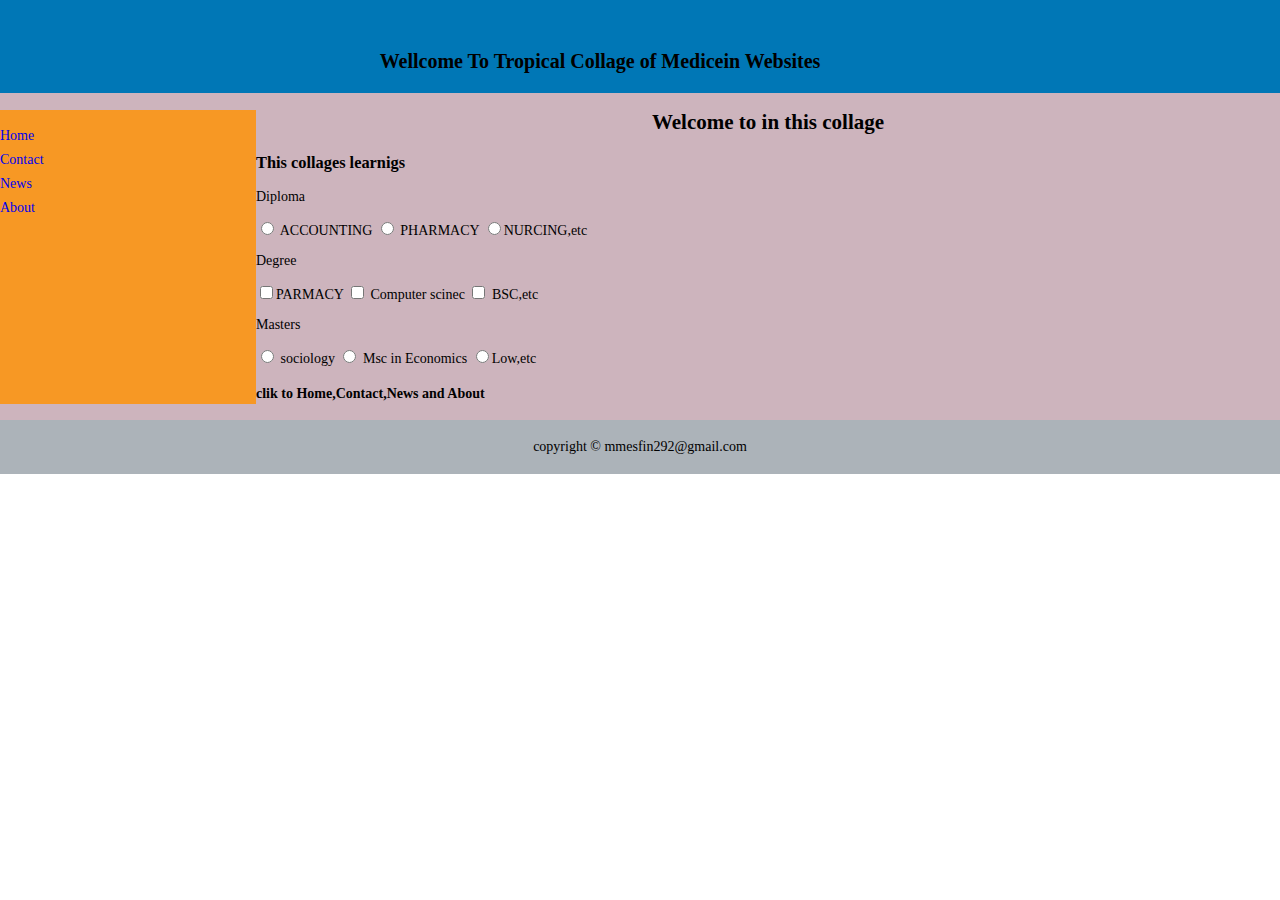
<file: index.html>
<html>
    <head>
        <title>website </title>
        <link rel="stylesheet" href="1.css">
         
    </head>
<body>

<div class="container">

<div class="header">

<h1>Wellcome To Tropical Collage of Medicein Websites</h1>

</div>

<div class="wrapper clearfix">

<div class="nav">

<ul>

<li><a href="home.html">Home</a></li>

<li><a href="contact.html">Contact</a></li>

<li><a href="News.html">News</a></li>

<li><a href="About.html">About</a></li>

</ul>



<div class="section">

</div>
</div>


<h2>Welcome to in this collage</h2>

<h3>This collages learnigs</h3>
<div CLASS="DIVE1">
    
        <p>Diploma</p>
      <input type="radio">  ACCOUNTING
       <input type="radio"> PHARMACY
        <input type="radio">NURCING,etc
    
</div>
<div CLASS="DIVE2">
    <P>Degree</P>
    
        <input type="checkbox">PARMACY
      <input type="checkbox">  Computer scinec
      <input type="checkbox">  BSC,etc
      
       <p>Masters</p>
      <input type="radio"> sociology 
       <input type="radio"> Msc in Economics
        <input type="radio">Low,etc
    <h4>clik to Home,Contact,News and About</h4>
    </div>
</div>

<div class="footer">

<p>copyright &copy; mmesfin292@gmail.com</p>

</div>

</div>

</body>
    </html>
</file>
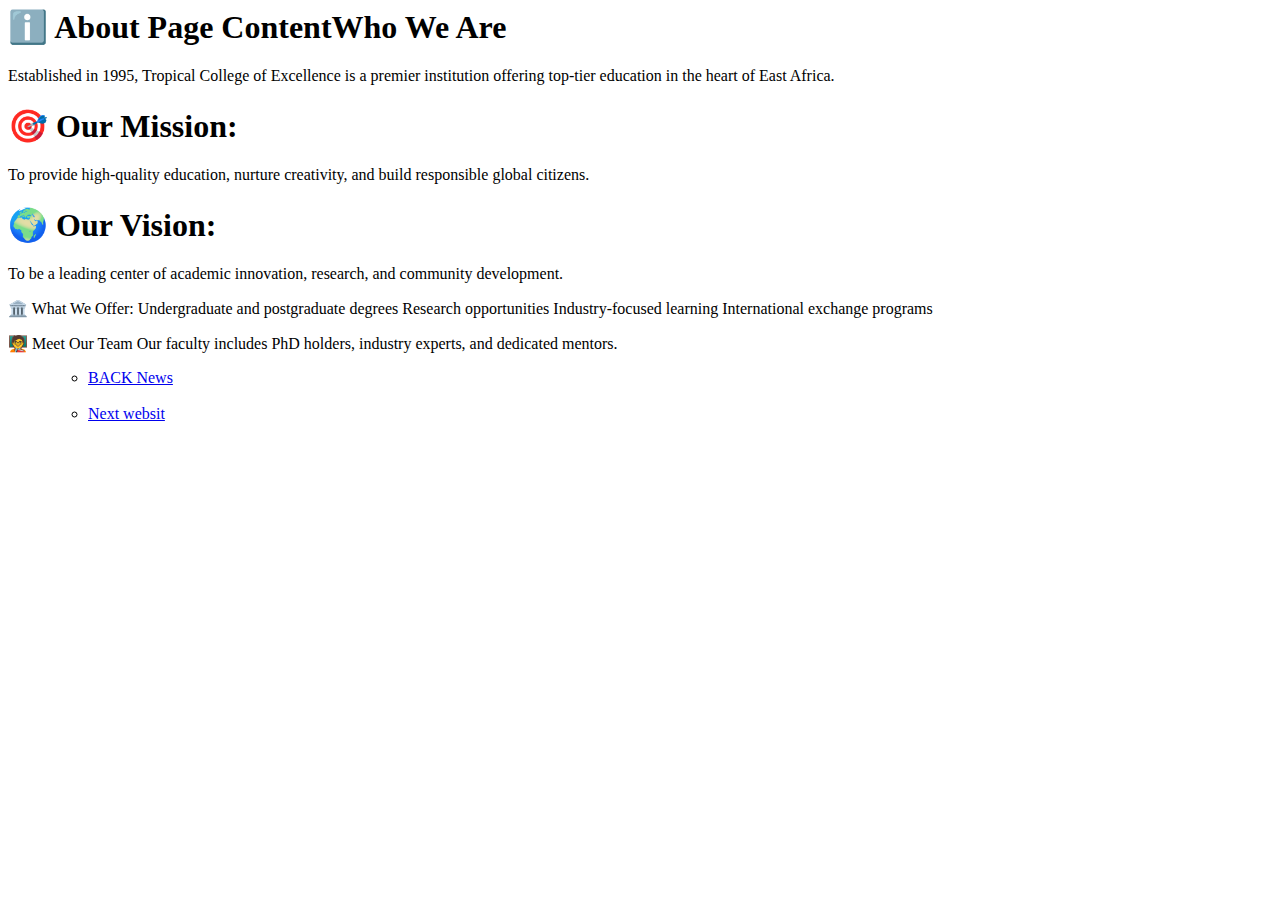
<file: about.html>
<html>
    <head>
        <title>about</title>
    </head>
     <body>
       <p>
<h1>ℹ️ About Page ContentWho We Are</h1>

Established in 1995, Tropical College of Excellence is a premier institution offering top-tier education in the heart of East Africa.</p>
<p>

<h1>🎯 Our Mission:</h1>
To provide high-quality education, nurture creativity, and build responsible global citizens.</p>
<p>
    <h1>🌍 Our Vision:</h1>
To be a leading center of academic innovation, research, and community development.</p>

<p>🏛️ What We Offer:

Undergraduate and postgraduate degrees

Research opportunities

Industry-focused learning

International exchange programs</p>

<p>
    
🧑‍🏫 Meet Our Team
Our faculty includes PhD holders, industry experts, and dedicated mentors.

           
           
       </p>  
         
         
         
         
    <ul>
    <ul>
     <li><a href="news.html">BACK News</a></li><br>
     <li><a href="index.html">Next websit</a></li><br>
     </ul>
     </body>
     </html>
</file>
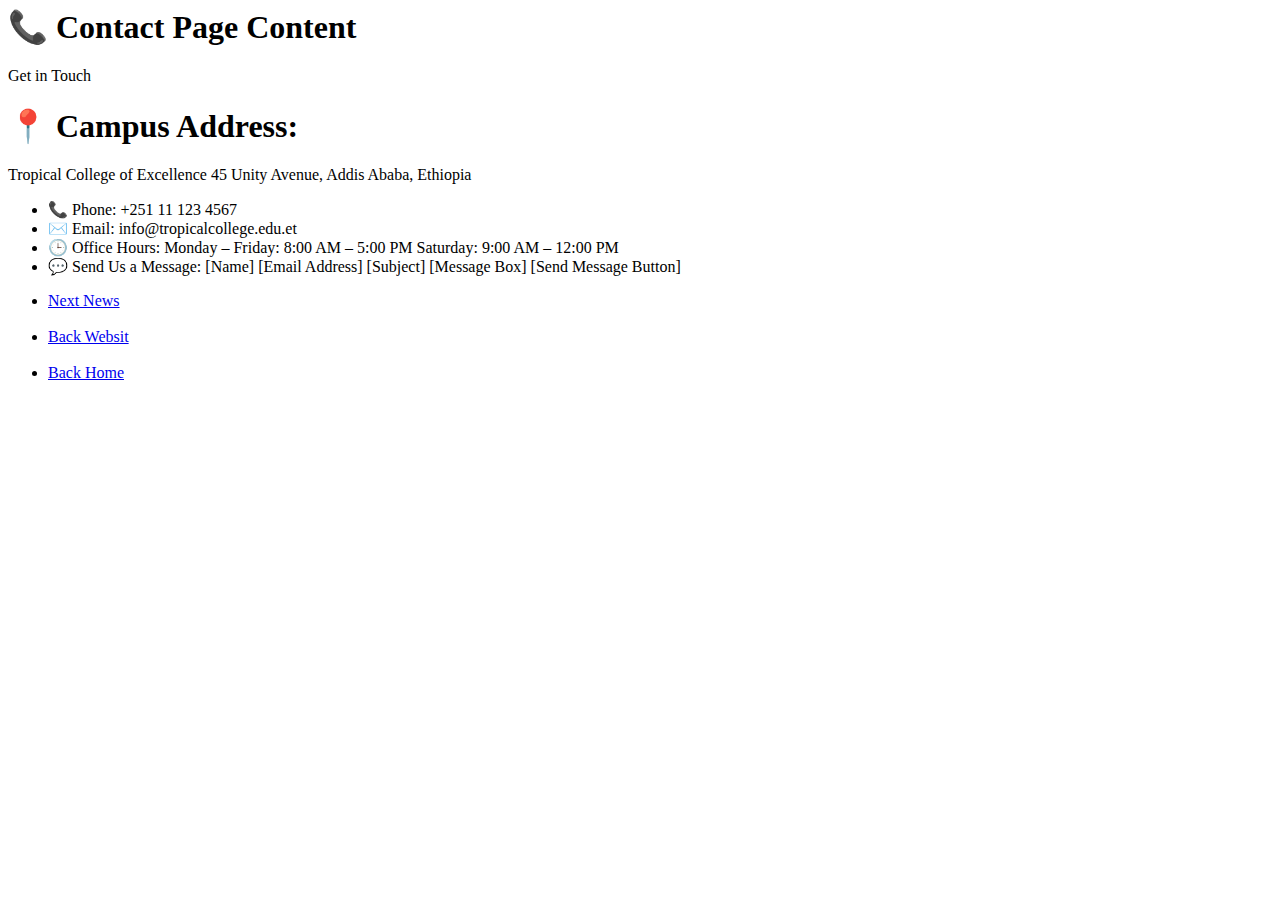
<file: contact.html>
<html>
   <head>
       <title>contact</title>
   </head>
   <body>
       
       <p> 
           
          <h1>📞 Contact Page Content<h1></h1>

Get in Touch

<h1>📍 Campus Address:</h1>
Tropical College of Excellence
45 Unity Avenue, Addis Ababa, Ethiopia
<ul>
<li>📞 Phone:
+251 11 123 4567</li>

<li>✉️ Email:
info@tropicalcollege.edu.et</li>

<li>🕒 Office Hours:
Monday – Friday: 8:00 AM – 5:00 PM
Saturday: 9:00 AM – 12:00 PM</li>

<li>💬 Send Us a Message:
[Name]
[Email Address]
[Subject]
[Message Box]
[Send Message Button]</li>
</ul>

           
           
       </p>
   
   
    <ul>
          <li><a href="news.html">Next News</a></li><br>
   
     <li><a href="index.html">Back Websit</a></li><br>
     
     <li><a href="home.html">Back Home</a></li><br>
     
     </ul>
     
     
     
     </body>
     
    
</html>
</file>
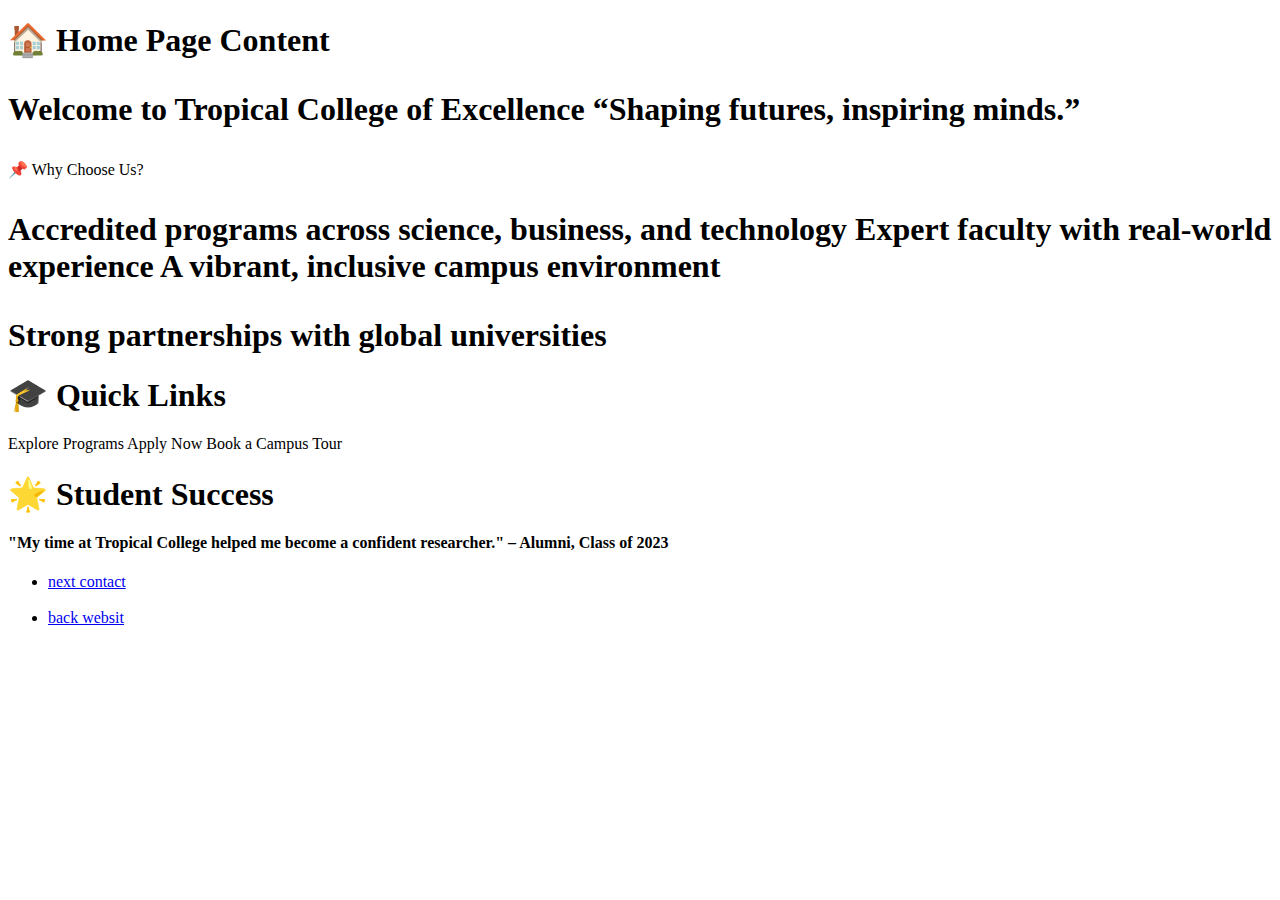
<file: home.html>
<!DOCTYPE html>
<html lang="en">
<head>
  <meta charset="UTF-8" />
  <meta name="viewport" content="width=device-width, initial-scale=1.0" />
  <title>Styled Form</title>
  <body>
      <p>
          
          
         <h1>🏠 Home Page Content<h1>

<p>Welcome to Tropical College of Excellence
“Shaping futures, inspiring minds.”<p>

</h1>📌 Why Choose Us?<h1>

<p>Accredited programs across science, business, and technology

Expert faculty with real-world experience

A vibrant, inclusive campus environment
</p>
Strong partnerships with global universities


<h1>🎓 Quick Links</h1>

Explore Programs

Apply Now

Book a Campus Tour


<h1>🌟 Student Success</h1>

<h4>"My time at Tropical College helped me become a confident researcher." – Alumni, Class of 2023</h4>
  <ul>
          <li><a href="contact.html">next contact</a></li><br>
   
     <li><a href="websit.html">back websit</a></li><br>
     </ul>

      </p>
</body>
</html>
</file>
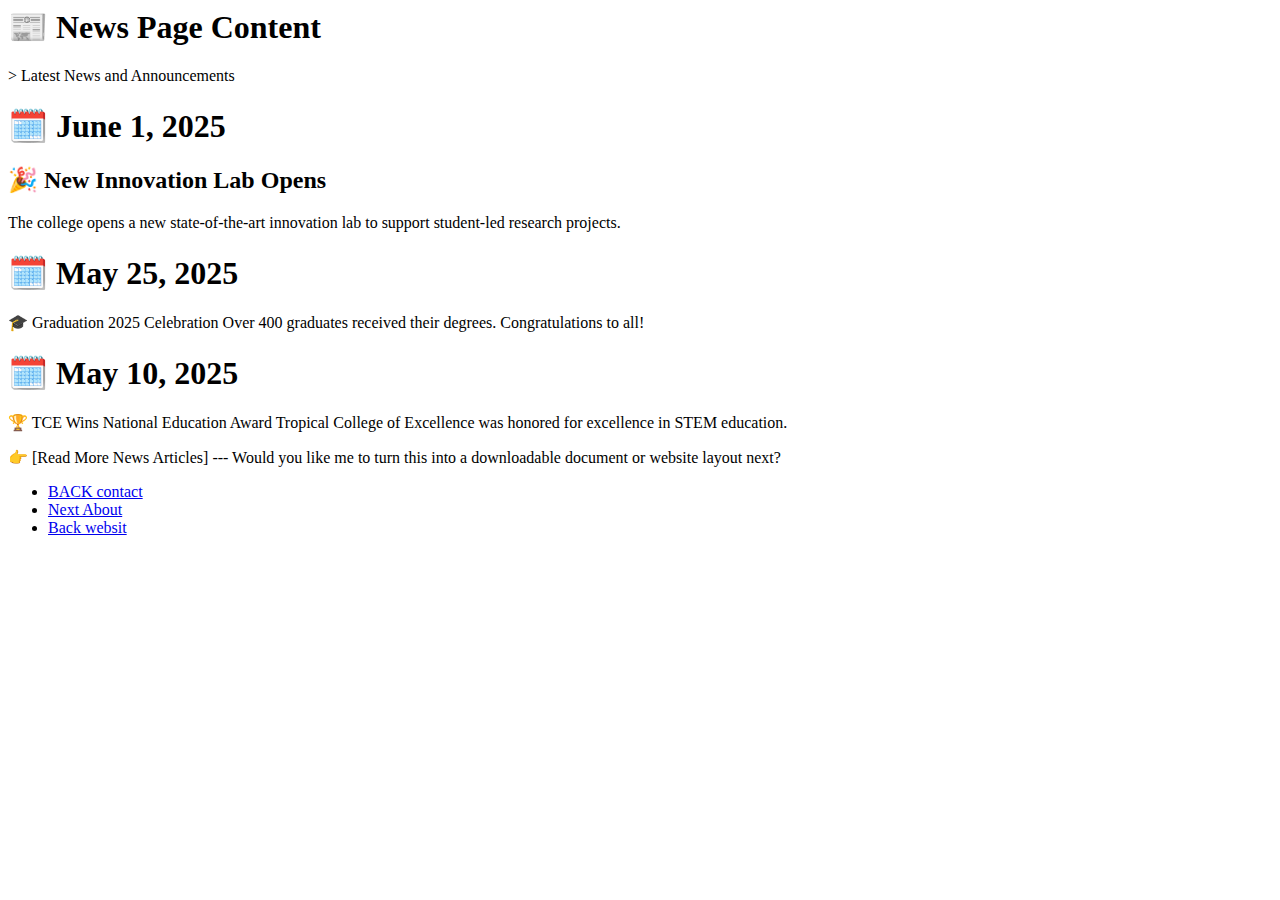
<file: news.html>
<html>
    <head>
        <title>news</title>
    </head>
    <body>
        <p>
            
        <h1>📰 News Page Content</h1>>

Latest News and Announcements
</p>
<p>
<h1>🗓️ June 1, 2025</h1>
<h2>🎉 New Innovation Lab Opens</h2>
The college opens a new state-of-the-art innovation lab to support student-led research projects.</p>

<h1>🗓️ May 25, 2025</h1>
<p>🎓 Graduation 2025 Celebration
Over 400 graduates received their degrees. Congratulations to all!</p>

<h1>🗓️ May 10, 2025</h1>
<p>🏆 TCE Wins National Education Award
Tropical College of Excellence was honored for excellence in STEM education.</p>

<p>👉 [Read More News Articles]


---

Would you like me to turn this into a downloadable document or website layout next?</p>

    







    <ul>
        
      <li><a href="contact.html">BACK contact</a></li>
   
     <li><a href="about.html">Next About</a></li>
     <li><a href="index.html">Back websit</a></li>
     </ul>
     </body>
     </html>
</file>
<file: 1.css>
body {

font: 14px Airal sans-serif;
margin: 0px;

}
header{
    padding: 10px 20px ;
 
}

.header h1 {

font-size: 20px;
background: #0077B6;

}
h1{
    padding: 50px 100px 20px 20px;
    text-align:center;
    font:30px;
}

.container {

width: 100%;

background: #cdb4bd;

}

.nav, .section {

float: left;

min-height: 170px;

box-sizing: border-box;


}

.nav {

width: 20%;
background: #f79824;

}

 
    .section {

width: 80%;
text-align:center;

}

.nav ul {

list-style: none;

Line-height: 24px;

padding: 0px;
testdecoreation:none;

}

.the ship of the {

color: #333;

}

.clearfix:after {

content: ".";

display: block;

height: 0;

clear: both;

visibility: hidden;

}

.footer {

background: #acb3b9;

text-align: center;

padding: 5px;

}
h2{
    text-align:center;
}
.DIVE1 ul{
    text-align:right;
    font:10px;
}
 li a hover{
 background:#8338EC ;
    
}
li a{
    text-decoration:none;
}
</file>
